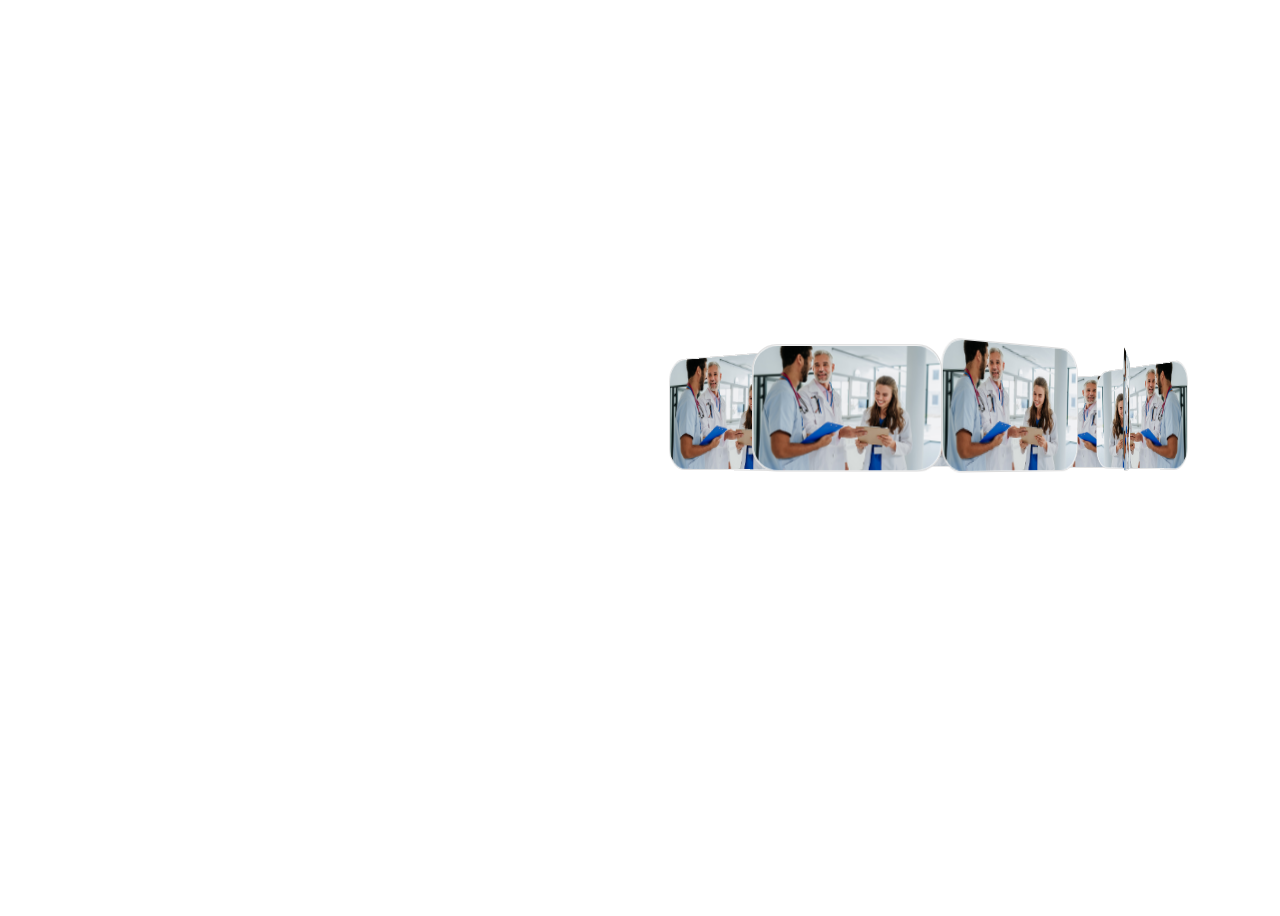
<file: slider.html>
<!DOCTYPE html>
<html lang="en">
<head>
    <meta charset="UTF-8">
    <meta name="viewport" content="width=device-width, initial-scale=1.0">
    <title>Document</title>
    <link rel="stylesheet" href="slider.css">
</head>
<body>

    <div class="banner">
        <div class="slider" style="--quantity: 10">
            <div class="item" style="--position: 1"><img src="assets/images/about-img1.jpg" alt=""></div>
            <div class="item" style="--position: 2"><img src="assets/images/about-img1.jpg" alt=""></div>
            <div class="item" style="--position: 3"><img src="assets/images/about-img1.jpg" alt=""></div>
            <div class="item" style="--position: 4"><img src="assets/images/about-img1.jpg" alt=""></div>
            <div class="item" style="--position: 5"><img src="assets/images/about-img1.jpg" alt=""></div>
            <div class="item" style="--position: 6"><img src="assets/images/about-img1.jpg" alt=""></div>
            <div class="item" style="--position: 7"><img src="assets/images/about-img1.jpg" alt=""></div>
            <div class="item" style="--position: 8"><img src="assets/images/about-img1.jpg" alt=""></div>
            <div class="item" style="--position: 9"><img src="assets/images/about-img1.jpg" alt=""></div>
            <div class="item" style="--position: 10"><img src="assets/images/about-img1.jpg" alt=""></div>
        </div>
    
</body>
</html>
</file>
<file: slider.css>
@import url('https://fonts.cdnfonts.com/css/ica-rubrik-black');
@import url('https://fonts.cdnfonts.com/css/poppins');

.banner {
    width: 100%;
    height: 100vh;
    text-align: center;
    overflow: hidden;
    position: relative;
    display: flex;
    justify-content: center;
    align-items: center;
    gap: 30%;
    padding-left: 16%;
}

.item{

    background-color: white;
}

.banner .slider {
    position: relative;
    width: 200px; /* Adjust this for the carousel size */
    height: 400px;
    transform-style: preserve-3d;
    transform: perspective(1000px) rotateY(0deg); /* Starts from the initial front-facing view */
    transition: transform 1s ease-in-out;
    /* transform: rotateX(-2deg); */
}
.banner .slider .item {
    position: absolute;
    width: 150px;
    height: 100px;
    top: 40%;
    left: 52%;
    transform-style: preserve-3d;
    transform: rotateY(calc(var(--position) * 360deg / var(--quantity))) 
    translateZ(200px) 
    translateX(-50%) 
    translateY(-50%) 
    rotateY(180deg); 
    transition: transform 1s ease, opacity 1s ease;
    cursor: pointer;
    opacity: 1;
    border-radius: 20px;
    border: 1px solid gainsboro;
    background-position: center;
    background-size: contain;
    
}


.banner .slider .item img {
    width: 100%;
    height: 100%;
    object-fit: cover;
    /* Removed the border-radius property to make the images square */
    transition: transform 1s ease, opacity 0.5s;
    border-radius: 20px;
    /* border: 2px solid blCK; */
}

.banner .slider .item.selected {
    transform: translateZ(600px); /* Brings selected item forward and enlarges it */
    z-index: 3;
    opacity: 1; /* Makes the selected item fully opaque */
    position: absolute;
    right: 20%;
    /* width: 80%; */
    border-radius: 20px;
    border: 1px solid rgb(0, 0, 0);
    
    background-position: center;
    background-size: contain;
    
}

.banner .slider .item:hover {
    opacity: 1; /* Increases opacity on hover */
}

/* @media screen and (max-width: 1023px) {
    .banner .slider {
        width: 300px;
        height: 300px;
    }
    .banner .slider .item {
        width: 120px;
        height: 120px;
        transform: rotateY(calc(var(--position) * 360deg / var(--quantity))) translateZ(180px) translateX(-50%) translateY(-50%);
    }
}

@media screen and (max-width: 767px) {
    .banner .slider {
        width: 250px;
        height: 250px;
    }
    .banner .slider .item {
        width: 100px;
        height: 100px;
        transform: rotateY(calc(var(--position) * 360deg / var(--quantity))) translateZ(140px) translateX(-50%) translateY(-50%);
    }
} */


.banner .content{
    position: absolute;
    bottom: 0;
    left: 50%;
    transform: translateX(-50%);
    width: min(1400px, 100vw);
    height: max-content;
    padding-bottom: 100px;
    display: flex;
    flex-wrap: wrap;
    justify-content: space-between;
    align-items: center;
    z-index: 1;
}
.banner .content h1{
    font-family: 'ICA Rubrik';
    font-size: 16em;
    line-height: 1em;
    color: #25283B;
    position: relative;
}
.banner .content h1::after{
    position: absolute;
    inset: 0 0 0 0;
    content: attr(data-content);
    z-index: 2;
    -webkit-text-stroke: 2px #d2d2d2;
    color: transparent;
}
.banner .content .author{
    font-family: Poppins;
    text-align: right;
    max-width: 200px;
}
.banner .content h2{
    font-size: 3em;
}
.banner .content .model{
    background-image: url(images/model.png);
    width: 100%;
    height: 75vh;
    position: absolute;
    bottom: 0;
    left: 0;
    background-size: auto 130%;
    background-repeat: no-repeat;
    background-position: top center;
    z-index: 1;
}
@media screen and (max-width: 1023px) {
    .banner {
        flex-direction: column; /* Stack elements vertically */
        gap: 5%; /* Further reduced gap */
        padding: 0 5%; /* Add padding to avoid screen edge overflow */
    }
    .banner .slider {
        width: 120px; /* Smaller width for mobile */
        height: 200px; /* Adjusted height for mobile */
        left: -11%; /* Center horizontally */
        transform: translateX(-50%); /* Ensure horizontal centering */
    }
    .banner .slider .item {
        width: 200px; /* Smaller item width */
        height: 150px; /* Smaller item height */
        transform: rotateY(calc(var(--position) * 360deg / var(--quantity)))
            translateZ(0px); /* Reduce translateZ to shrink radius */
    }
    .banner .content h1 {
        font-size: 4em; /* Smaller font size for mobile */
    }
}


@media screen and (max-width: 767px) {
    .banner {
        flex-direction: column; /* Stack elements vertically */
        gap: 5%; /* Further reduced gap */
        padding: 0 5%; /* Add padding to avoid screen edge overflow */
    }
    .banner .slider {
        width: 120px; /* Smaller width for mobile */
        height: 200px; /* Adjusted height for mobile */
        left: -11%; /* Center horizontally */
        transform: translateX(-50%); /* Ensure horizontal centering */
    }
    .banner .slider .item {
        width: 200px; /* Smaller item width */
        height: 150px; /* Smaller item height */
        transform: rotateY(calc(var(--position) * 360deg / var(--quantity)))
            translateZ(0px); /* Reduce translateZ to shrink radius */
    }
    .banner .content h1 {
        font-size: 4em; /* Smaller font size for mobile */
    }
}
</file>
